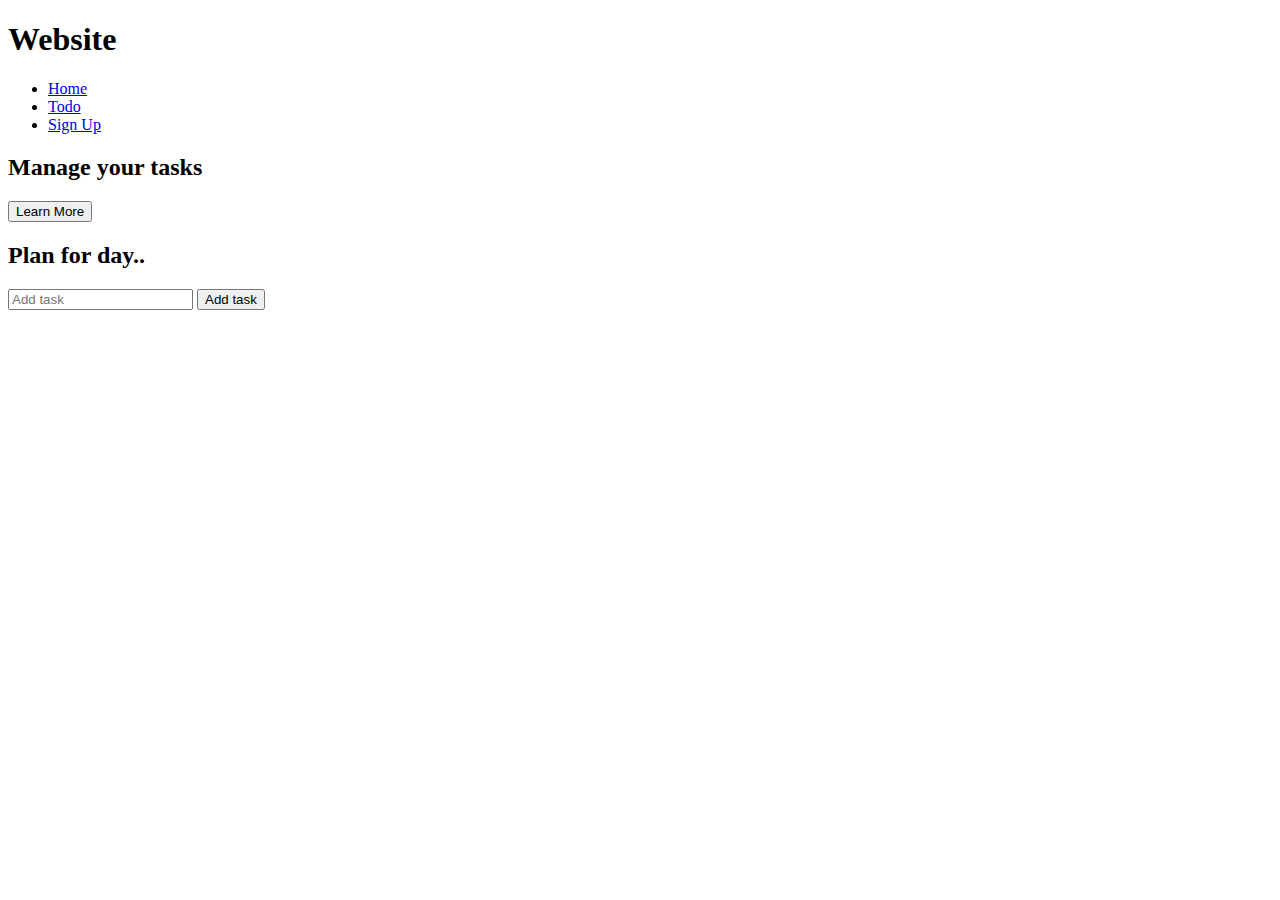
<file: 05_DOM/index.html>
<!DOCTYPE html>
<html lang="en">
<head>
    <meta charset="UTF-8">
    <meta name="viewport" content="width=device-width, initial-scale=1.0">
    <title>Document</title>
    <script src="dom.js"defer></script>
    <script src="dom2.js" defer></script>
</head>
<body>
    <header class="header">
        <nav class="nav container">
            <h1 class="logo">Website</h1>
            <ul class="nav-items">
                <li class="nav-item"><a href="#home">Home</a></li>
                <li class="nav-item"><a href="#Todo">Todo</a></li>
                <li class="nav-item"><a href="#SignUp">Sign Up</a></li>
            </ul>
        </nav>
        <div class="headline">
            <h2>Manage your tasks</h2>
            <button class="btn btn-headline">Learn More</button>
        </div>
    </header>
    <section class="section-todo container">
        <h2>Plan for day..</h2>
        <form class="form-todo">
            <input type="text" name="" id="" placeholder="Add task">
            <input type="Submit" value="Add task" class="btn">
        </form>
    </section>
    
</body>
</html>
</file>
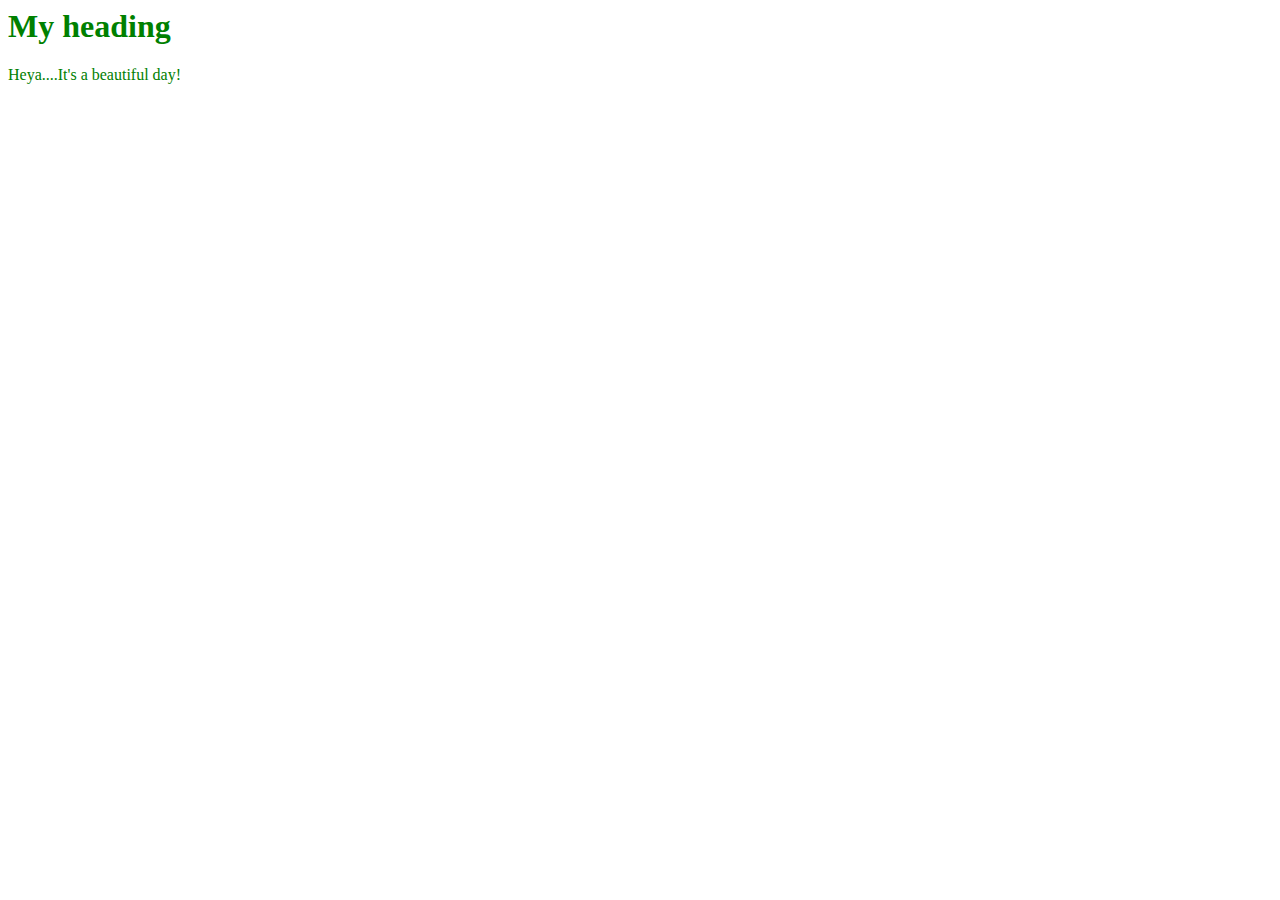
<file: 05_DOM/index2.html>
<html>
    <head>
        <title>Dom traversing</title>
        <script src="domTraverse.js" defer></script>
    </head>
    <body>
       <div class="container">
        <h1>My heading</h1>
        <p>Heya....It's a beautiful day!</p>
       </div> 
    </body>
</html>
</file>
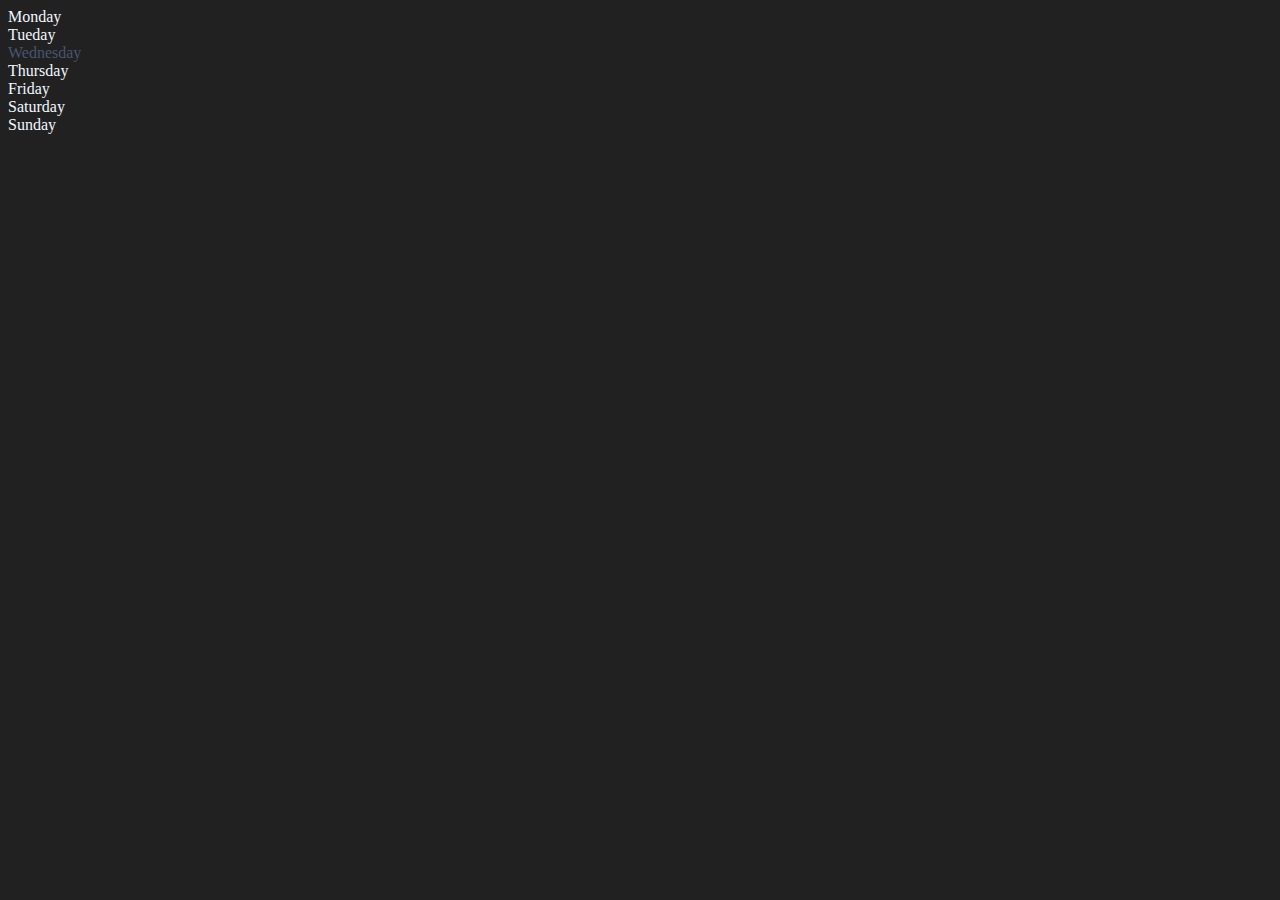
<file: 05_DOM/one.html>
<!DOCTYPE html>
<html lang="en">
<head>
    <meta charset="UTF-8">
    <meta name="viewport" content="width=device-width, initial-scale=1.0">
    <title>DOM</title>
</head>
<body style="background-color: #212121; color:aliceblue">
    <div class="parent">
        <div class="day">Monday</div>
        <div class="day">Tueday</div>
        <div class="day">Wednesday</div>
        <div class="day">Thursday</div>
        <div class="day">Friday</div>
        <div class="day">Saturday</div>
        <div class="day">Sunday</div>
    </div>
</body>
<script>
    const parent = document.querySelector('.parent')
    console.log(parent)
    console.log(parent.children) //HTMLCollection
    console.log(parent.children[1].innerHTML);
    
    for(let i =0; i<parent.children.length; i++){
        console.log(parent.children[i].innerHTML);
    }
    parent.children[2].style.color = "#475672"
    // console.log(parent.firstElementChild);
    // console.log(parent.lastElementChild);

    const dayone = document.querySelector(".day")
    console.log(dayone) // monday
    console.log(dayone.parentElement) // give the parent
    console.log(dayone.nextElementSibling)
   
    console.log("NODES: ", parent.childNodes);
</script>
</html>
</file>
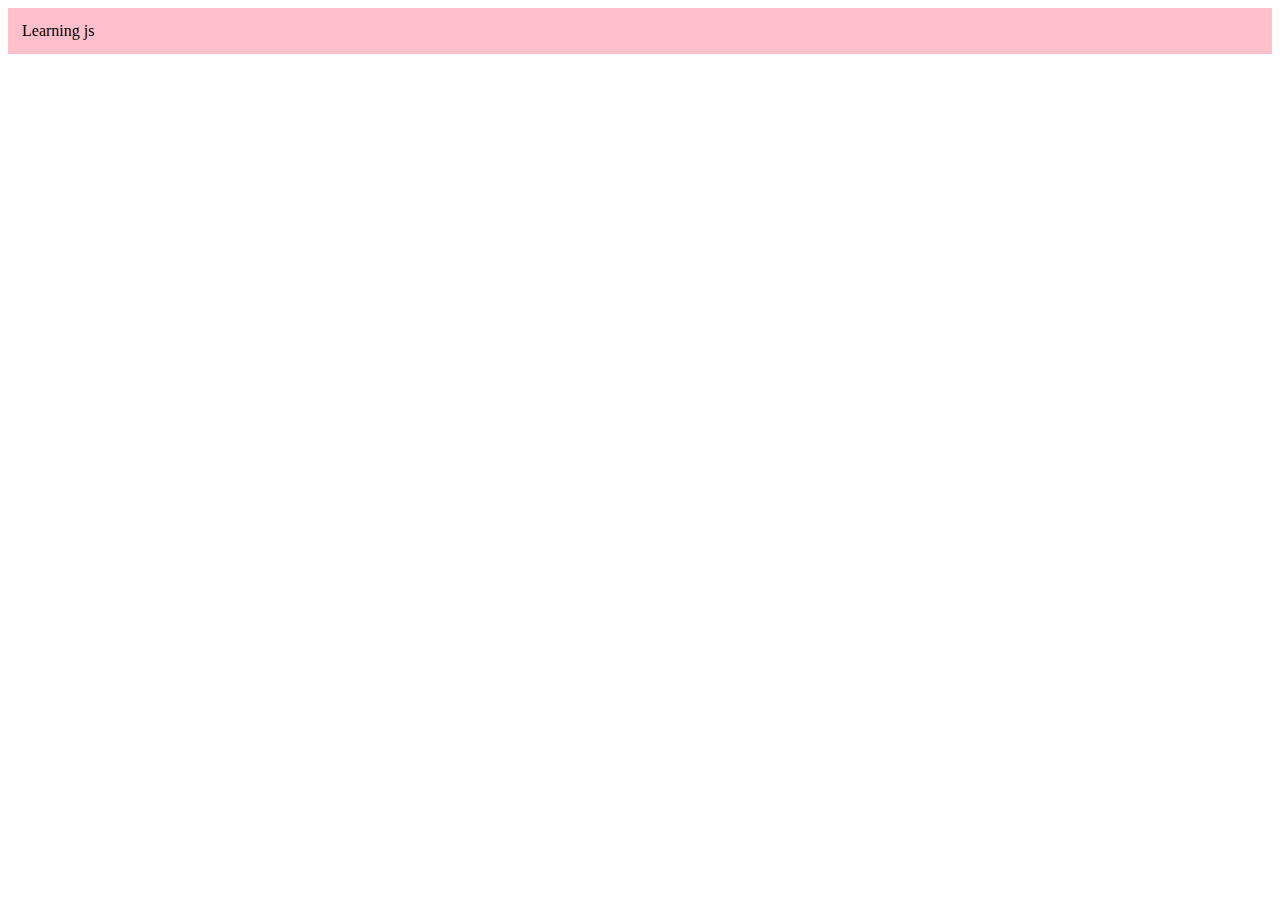
<file: 05_DOM/two.html>
<!DOCTYPE html>
<html lang="en">
<head>
    <meta charset="UTF-8">
    <meta name="viewport" content="width=device-width, initial-scale=1.0">
    <title>Document</title>
</head>
<body>
    
</body>
<script>
    // creating a div
    const div = document.createElement('div')
    console.log(div)
    // giving class name
    div.className = "main"
    // giving id num greater than 0
    div.id = Math.round(Math.random() * 10 +1)
    div.setAttribute("title","abcd")
    // setting css style
    div.style.backgroundColor = "Pink"
    div.style.padding = "14px"
    div.style.font = "Poppins"
    //div.innerText = "Learning js"
    const text = document.createTextNode("Learning js")
    div.append(text)

    document.body.appendChild(div)
</script>
</html>
</file>
